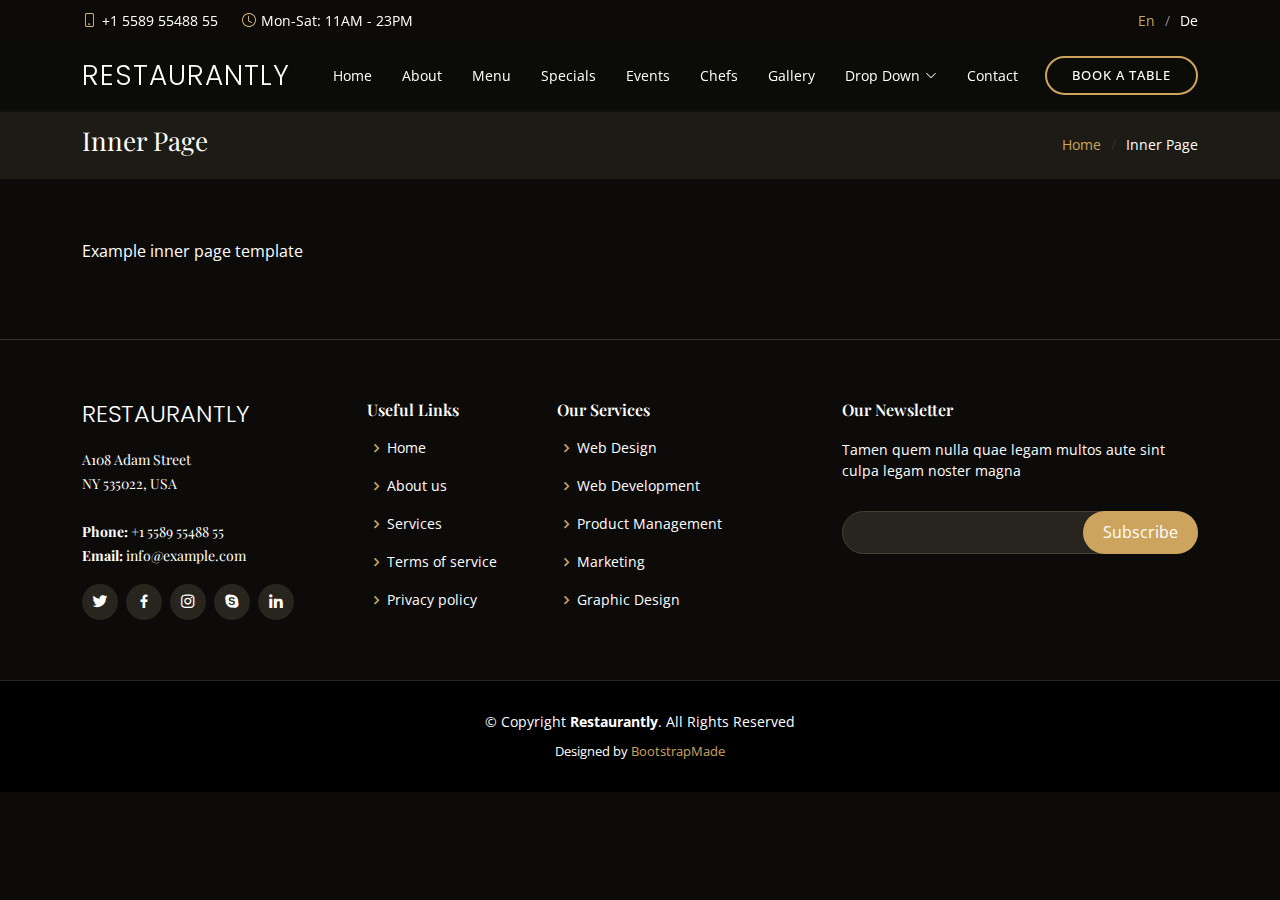
<file: inner-page.html>
<!DOCTYPE html>
<html lang="en">

<head>
  <meta charset="utf-8">
  <meta content="width=device-width, initial-scale=1.0" name="viewport">

  <title>Restaurantly Bootstrap Template - Inner Page</title>
  <meta content="" name="description">
  <meta content="" name="keywords">

  <!-- Favicons -->
  <link href="assets/img/favicon.png" rel="icon">
  <link href="assets/img/apple-touch-icon.png" rel="apple-touch-icon">

  <!-- Google Fonts -->
  <link href="https://fonts.googleapis.com/css?family=Open+Sans:300,300i,400,400i,600,600i,700,700i|Playfair+Display:ital,wght@0,400;0,500;0,600;0,700;1,400;1,500;1,600;1,700|Poppins:300,300i,400,400i,500,500i,600,600i,700,700i" rel="stylesheet">

  <!-- Vendor CSS Files -->
  <link href="assets/vendor/animate.css/animate.min.css" rel="stylesheet">
  <link href="assets/vendor/aos/aos.css" rel="stylesheet">
  <link href="assets/vendor/bootstrap/css/bootstrap.min.css" rel="stylesheet">
  <link href="assets/vendor/bootstrap-icons/bootstrap-icons.css" rel="stylesheet">
  <link href="assets/vendor/boxicons/css/boxicons.min.css" rel="stylesheet">
  <link href="assets/vendor/glightbox/css/glightbox.min.css" rel="stylesheet">
  <link href="assets/vendor/swiper/swiper-bundle.min.css" rel="stylesheet">

  <!-- Template Main CSS File -->
  <link href="assets/css/style.css" rel="stylesheet">

  <!-- =======================================================
  * Template Name: Restaurantly - v3.5.0
  * Template URL: https://bootstrapmade.com/restaurantly-restaurant-template/
  * Author: BootstrapMade.com
  * License: https://bootstrapmade.com/license/
  ======================================================== -->
</head>

<body>

  <!-- ======= Top Bar ======= -->
  <div id="topbar" class="d-flex align-items-center fixed-top">
    <div class="container d-flex justify-content-center justify-content-md-between">

      <div class="contact-info d-flex align-items-center">
        <i class="bi bi-phone d-flex align-items-center"><span>+1 5589 55488 55</span></i>
        <i class="bi bi-clock d-flex align-items-center ms-4"><span> Mon-Sat: 11AM - 23PM</span></i>
      </div>

      <div class="languages d-none d-md-flex align-items-center">
        <ul>
          <li>En</li>
          <li><a href="#">De</a></li>
        </ul>
      </div>
    </div>
  </div>

  <!-- ======= Header ======= -->
  <header id="header" class="fixed-top d-flex align-items-cente">
    <div class="container-fluid container-xl d-flex align-items-center justify-content-lg-between">

      <h1 class="logo me-auto me-lg-0"><a href="index.html">Restaurantly</a></h1>
      <!-- Uncomment below if you prefer to use an image logo -->
      <!-- <a href="index.html" class="logo me-auto me-lg-0"><img src="assets/img/logo.png" alt="" class="img-fluid"></a>-->

      <nav id="navbar" class="navbar order-last order-lg-0">
        <ul>
          <li><a class="nav-link scrollto " href="#hero">Home</a></li>
          <li><a class="nav-link scrollto" href="#about">About</a></li>
          <li><a class="nav-link scrollto" href="#menu">Menu</a></li>
          <li><a class="nav-link scrollto" href="#specials">Specials</a></li>
          <li><a class="nav-link scrollto" href="#events">Events</a></li>
          <li><a class="nav-link scrollto" href="#chefs">Chefs</a></li>
          <li><a class="nav-link scrollto" href="#gallery">Gallery</a></li>
          <li class="dropdown"><a href="#"><span>Drop Down</span> <i class="bi bi-chevron-down"></i></a>
            <ul>
              <li><a href="#">Drop Down 1</a></li>
              <li class="dropdown"><a href="#"><span>Deep Drop Down</span> <i class="bi bi-chevron-right"></i></a>
                <ul>
                  <li><a href="#">Deep Drop Down 1</a></li>
                  <li><a href="#">Deep Drop Down 2</a></li>
                  <li><a href="#">Deep Drop Down 3</a></li>
                  <li><a href="#">Deep Drop Down 4</a></li>
                  <li><a href="#">Deep Drop Down 5</a></li>
                </ul>
              </li>
              <li><a href="#">Drop Down 2</a></li>
              <li><a href="#">Drop Down 3</a></li>
              <li><a href="#">Drop Down 4</a></li>
            </ul>
          </li>
          <li><a class="nav-link scrollto" href="#contact">Contact</a></li>
        </ul>
        <i class="bi bi-list mobile-nav-toggle"></i>
      </nav><!-- .navbar -->
      <a href="#book-a-table" class="book-a-table-btn scrollto d-none d-lg-flex">Book a table</a>

    </div>
  </header><!-- End Header -->

  <main id="main">
    <section class="breadcrumbs">
      <div class="container">

        <div class="d-flex justify-content-between align-items-center">
          <h2>Inner Page</h2>
          <ol>
            <li><a href="index.html">Home</a></li>
            <li>Inner Page</li>
          </ol>
        </div>

      </div>
    </section>

    <section class="inner-page">
      <div class="container">
        <p>
          Example inner page template
        </p>
      </div>
    </section>

  </main><!-- End #main -->

  <!-- ======= Footer ======= -->
  <footer id="footer">
    <div class="footer-top">
      <div class="container">
        <div class="row">

          <div class="col-lg-3 col-md-6">
            <div class="footer-info">
              <h3>Restaurantly</h3>
              <p>
                A108 Adam Street <br>
                NY 535022, USA<br><br>
                <strong>Phone:</strong> +1 5589 55488 55<br>
                <strong>Email:</strong> info@example.com<br>
              </p>
              <div class="social-links mt-3">
                <a href="#" class="twitter"><i class="bx bxl-twitter"></i></a>
                <a href="#" class="facebook"><i class="bx bxl-facebook"></i></a>
                <a href="#" class="instagram"><i class="bx bxl-instagram"></i></a>
                <a href="#" class="google-plus"><i class="bx bxl-skype"></i></a>
                <a href="#" class="linkedin"><i class="bx bxl-linkedin"></i></a>
              </div>
            </div>
          </div>

          <div class="col-lg-2 col-md-6 footer-links">
            <h4>Useful Links</h4>
            <ul>
              <li><i class="bx bx-chevron-right"></i> <a href="#">Home</a></li>
              <li><i class="bx bx-chevron-right"></i> <a href="#">About us</a></li>
              <li><i class="bx bx-chevron-right"></i> <a href="#">Services</a></li>
              <li><i class="bx bx-chevron-right"></i> <a href="#">Terms of service</a></li>
              <li><i class="bx bx-chevron-right"></i> <a href="#">Privacy policy</a></li>
            </ul>
          </div>

          <div class="col-lg-3 col-md-6 footer-links">
            <h4>Our Services</h4>
            <ul>
              <li><i class="bx bx-chevron-right"></i> <a href="#">Web Design</a></li>
              <li><i class="bx bx-chevron-right"></i> <a href="#">Web Development</a></li>
              <li><i class="bx bx-chevron-right"></i> <a href="#">Product Management</a></li>
              <li><i class="bx bx-chevron-right"></i> <a href="#">Marketing</a></li>
              <li><i class="bx bx-chevron-right"></i> <a href="#">Graphic Design</a></li>
            </ul>
          </div>

          <div class="col-lg-4 col-md-6 footer-newsletter">
            <h4>Our Newsletter</h4>
            <p>Tamen quem nulla quae legam multos aute sint culpa legam noster magna</p>
            <form action="" method="post">
              <input type="email" name="email"><input type="submit" value="Subscribe">
            </form>

          </div>

        </div>
      </div>
    </div>

    <div class="container">
      <div class="copyright">
        &copy; Copyright <strong><span>Restaurantly</span></strong>. All Rights Reserved
      </div>
      <div class="credits">
        <!-- All the links in the footer should remain intact. -->
        <!-- You can delete the links only if you purchased the pro version. -->
        <!-- Licensing information: https://bootstrapmade.com/license/ -->
        <!-- Purchase the pro version with working PHP/AJAX contact form: https://bootstrapmade.com/restaurantly-restaurant-template/ -->
        Designed by <a href="https://bootstrapmade.com/">BootstrapMade</a>
      </div>
    </div>
  </footer><!-- End Footer -->

  <div id="preloader"></div>
  <a href="#" class="back-to-top d-flex align-items-center justify-content-center"><i class="bi bi-arrow-up-short"></i></a>

  <!-- Vendor JS Files -->
  <script src="assets/vendor/aos/aos.js"></script>
  <script src="assets/vendor/bootstrap/js/bootstrap.bundle.min.js"></script>
  <script src="assets/vendor/glightbox/js/glightbox.min.js"></script>
  <script src="assets/vendor/isotope-layout/isotope.pkgd.min.js"></script>
  <script src="assets/vendor/php-email-form/validate.js"></script>
  <script src="assets/vendor/swiper/swiper-bundle.min.js"></script>

  <!-- Template Main JS File -->
  <script src="assets/js/main.js"></script>

</body>

</html>
</file>
<file: assets/css/style.css>
/**
* Template Name: Restaurantly - v3.5.0
* Template URL: https://bootstrapmade.com/restaurantly-restaurant-template/
* Author: BootstrapMade.com
* License: https://bootstrapmade.com/license/
*/

/*--------------------------------------------------------------
# General
--------------------------------------------------------------*/
body {
  font-family: "Open Sans", sans-serif;
  background: #0c0b09;
  color: #fff;
}

a {
  color: #cda45e;
  text-decoration: none;
}

a:hover {
  color: #d9ba85;
  text-decoration: none;
}

h1, h2, h3, h4, h5, h6 {
  font-family: "Playfair Display", serif;
}

/*--------------------------------------------------------------
# Preloader
--------------------------------------------------------------*/
#preloader {
  position: fixed;
  top: 0;
  left: 0;
  right: 0;
  bottom: 0;
  z-index: 9999;
  overflow: hidden;
  background: #1a1814;
}

#preloader:before {
  content: "";
  position: fixed;
  top: calc(50% - 30px);
  left: calc(50% - 30px);
  border: 6px solid #1a1814;
  border-top-color: #cda45e;
  border-bottom-color: #cda45e;
  border-radius: 50%;
  width: 60px;
  height: 60px;
  -webkit-animation: animate-preloader 1s linear infinite;
  animation: animate-preloader 1s linear infinite;
}

@-webkit-keyframes animate-preloader {
  0% {
    transform: rotate(0deg);
  }
  100% {
    transform: rotate(360deg);
  }
}

@keyframes animate-preloader {
  0% {
    transform: rotate(0deg);
  }
  100% {
    transform: rotate(360deg);
  }
}
/*--------------------------------------------------------------
# Back to top button
--------------------------------------------------------------*/
.back-to-top {
  position: fixed;
  visibility: hidden;
  opacity: 0;
  right: 15px;
  bottom: 15px;
  z-index: 996;
  width: 44px;
  height: 44px;
  border-radius: 50px;
  transition: all 0.4s;
  border: 2px solid #cda45e;
}
.back-to-top i {
  font-size: 28px;
  color: #cda45e;
  line-height: 0;
}
.back-to-top:hover {
  background: #cda45e;
  color: #1a1814;
}
.back-to-top:hover i {
  color: #444444;
}
.back-to-top.active {
  visibility: visible;
  opacity: 1;
}

/*--------------------------------------------------------------
# Disable aos animation delay on mobile devices
--------------------------------------------------------------*/
@media screen and (max-width: 768px) {
  [data-aos-delay] {
    transition-delay: 0 !important;
  }
}
/*--------------------------------------------------------------
# Top Bar
--------------------------------------------------------------*/
#topbar {
  height: 40px;
  font-size: 14px;
  transition: all 0.5s;
  z-index: 996;
}
#topbar.topbar-scrolled {
  top: -40px;
}
#topbar .contact-info i {
  font-style: normal;
  color: #d9ba85;
}
#topbar .contact-info i span {
  padding-left: 5px;
  color: #fff;
}
#topbar .languages ul {
  display: flex;
  flex-wrap: wrap;
  list-style: none;
  padding: 0;
  margin: 0;
  color: #cda45e;
}
#topbar .languages ul a {
  color: white;
}
#topbar .languages ul li + li {
  padding-left: 10px;
}
#topbar .languages ul li + li::before {
  display: inline-block;
  padding-right: 10px;
  color: rgba(255, 255, 255, 0.5);
  content: "/";
}

/*--------------------------------------------------------------
# Header
--------------------------------------------------------------*/
#header {
  background: rgba(12, 11, 9, 0.6);
  border-bottom: 1px solid rgba(12, 11, 9, 0.6);
  transition: all 0.5s;
  z-index: 997;
  padding: 15px 0;
  top: 40px;
}
#header.header-scrolled {
  top: 0;
  background: rgba(0, 0, 0, 0.85);
  border-bottom: 1px solid #37332a;
}
#header .logo {
  font-size: 28px;
  margin: 0;
  padding: 0;
  line-height: 1;
  font-weight: 300;
  letter-spacing: 1px;
  text-transform: uppercase;
  font-family: "Poppins", sans-serif;
}
#header .logo a {
  color: #fff;
}
#header .logo img {
  max-height: 40px;
}

/*--------------------------------------------------------------
# Book a table button Menu
--------------------------------------------------------------*/
.book-a-table-btn {
  margin: 0 0 0 15px;
  border: 2px solid #cda45e;
  color: #fff;
  border-radius: 50px;
  padding: 8px 25px;
  text-transform: uppercase;
  font-size: 13px;
  font-weight: 500;
  letter-spacing: 1px;
  transition: 0.3s;
}
.book-a-table-btn:hover {
  background: #cda45e;
  color: #fff;
}
@media (max-width: 992px) {
  .book-a-table-btn {
    margin: 0 15px 0 0;
    padding: 8px 20px;
  }
}

/*--------------------------------------------------------------
# Navigation Menu
--------------------------------------------------------------*/
/**
* Desktop Navigation 
*/
.navbar {
  padding: 0;
}
.navbar ul {
  margin: 0;
  padding: 0;
  display: flex;
  list-style: none;
  align-items: center;
}
.navbar li {
  position: relative;
}
.navbar a, .navbar a:focus {
  display: flex;
  align-items: center;
  justify-content: space-between;
  padding: 10px 0 10px 30px;
  color: #fff;
  white-space: nowrap;
  transition: 0.3s;
  font-size: 14px;
}
.navbar a i, .navbar a:focus i {
  font-size: 12px;
  line-height: 0;
  margin-left: 5px;
}
.navbar a:hover, .navbar .active, .navbar .active:focus, .navbar li:hover > a {
  color: #d9ba85;
}
.navbar .dropdown ul {
  display: block;
  position: absolute;
  left: 14px;
  top: calc(100% + 30px);
  margin: 0;
  padding: 10px 0;
  z-index: 99;
  opacity: 0;
  visibility: hidden;
  background: #fff;
  box-shadow: 0px 0px 30px rgba(127, 137, 161, 0.25);
  transition: 0.3s;
  border-radius: 4px;
}
.navbar .dropdown ul li {
  min-width: 200px;
}
.navbar .dropdown ul a {
  padding: 10px 20px;
  color: #444444;
}
.navbar .dropdown ul a i {
  font-size: 12px;
}
.navbar .dropdown ul a:hover, .navbar .dropdown ul .active:hover, .navbar .dropdown ul li:hover > a {
  color: #cda45e;
}
.navbar .dropdown:hover > ul {
  opacity: 1;
  top: 100%;
  visibility: visible;
}
.navbar .dropdown .dropdown ul {
  top: 0;
  left: calc(100% - 30px);
  visibility: hidden;
}
.navbar .dropdown .dropdown:hover > ul {
  opacity: 1;
  top: 0;
  left: 100%;
  visibility: visible;
}
@media (max-width: 1366px) {
  .navbar .dropdown .dropdown ul {
    left: -90%;
  }
  .navbar .dropdown .dropdown:hover > ul {
    left: -100%;
  }
}

/**
* Mobile Navigation 
*/
.mobile-nav-toggle {
  color: #fff;
  font-size: 28px;
  cursor: pointer;
  display: none;
  line-height: 0;
  transition: 0.5s;
}

@media (max-width: 991px) {
  .mobile-nav-toggle {
    display: block;
  }

  .navbar ul {
    display: none;
  }
}
.navbar-mobile {
  position: fixed;
  overflow: hidden;
  top: 0;
  right: 0;
  left: 0;
  bottom: 0;
  background: rgba(0, 0, 0, 0.9);
  transition: 0.3s;
  z-index: 999;
}
.navbar-mobile .mobile-nav-toggle {
  position: absolute;
  top: 15px;
  right: 15px;
}
.navbar-mobile ul {
  display: block;
  position: absolute;
  top: 55px;
  right: 15px;
  bottom: 15px;
  left: 15px;
  padding: 10px 0;
  border-radius: 6px;
  background-color: #fff;
  overflow-y: auto;
  transition: 0.3s;
}
.navbar-mobile a, .navbar-mobile a:focus {
  padding: 10px 20px;
  font-size: 15px;
  color: #1a1814;
}
.navbar-mobile a:hover, .navbar-mobile .active, .navbar-mobile li:hover > a {
  color: #cda45e;
}
.navbar-mobile .getstarted, .navbar-mobile .getstarted:focus {
  margin: 15px;
}
.navbar-mobile .dropdown ul {
  position: static;
  display: none;
  margin: 10px 20px;
  padding: 10px 0;
  z-index: 99;
  opacity: 1;
  visibility: visible;
  background: #fff;
  box-shadow: 0px 0px 30px rgba(127, 137, 161, 0.25);
}
.navbar-mobile .dropdown ul li {
  min-width: 200px;
}
.navbar-mobile .dropdown ul a {
  padding: 10px 20px;
}
.navbar-mobile .dropdown ul a i {
  font-size: 12px;
}
.navbar-mobile .dropdown ul a:hover, .navbar-mobile .dropdown ul .active:hover, .navbar-mobile .dropdown ul li:hover > a {
  color: #cda45e;
}
.navbar-mobile .dropdown > .dropdown-active {
  display: block;
}

/*--------------------------------------------------------------
# Hero Section
--------------------------------------------------------------*/
#hero {
  width: 100%;
  height: 100vh;
  background: url("../images/4G1A6643.JPG") top center;
  background-size: cover;
  position: relative;
  padding: 0;
}
#hero:before {
  content: "";
  background: rgba(0, 0, 0, 0.5);
  position: absolute;
  bottom: 0;
  top: 0;
  left: 0;
  right: 0;
}
#hero .container {
  padding-top: 110px;
}
@media (max-width: 992px) {
  #hero .container {
    padding-top: 98px;
  }
}
#hero h1 {
  margin: 0;
  font-size: 48px;
  font-weight: 700;
  line-height: 56px;
  color: #fff;
  font-family: "Poppins", sans-serif;
}
#hero h1 span {
  color: #cda45e;
}
#hero h2 {
  color: #eee;
  margin-bottom: 10px 0 0 0;
  font-size: 22px;
}
#hero .btns {
  margin-top: 30px;
}
#hero .btn-menu, #hero .btn-book {
  font-weight: 600;
  font-size: 13px;
  letter-spacing: 0.5px;
  text-transform: uppercase;
  display: inline-block;
  padding: 12px 30px;
  border-radius: 50px;
  transition: 0.3s;
  line-height: 1;
  color: white;
  border: 2px solid #cda45e;
}
#hero .btn-menu:hover, #hero .btn-book:hover {
  background: #cda45e;
  color: #fff;
}
#hero .btn-book {
  margin-left: 15px;
}
#hero .play-btn {
  width: 94px;
  height: 94px;
  background: radial-gradient(#cda45e 50%, rgba(205, 164, 94, 0.4) 52%);
  border-radius: 50%;
  display: block;
  position: relative;
  overflow: hidden;
}
#hero .play-btn::after {
  content: "";
  position: absolute;
  left: 50%;
  top: 50%;
  transform: translateX(-40%) translateY(-50%);
  width: 0;
  height: 0;
  border-top: 10px solid transparent;
  border-bottom: 10px solid transparent;
  border-left: 15px solid #fff;
  z-index: 100;
  transition: all 400ms cubic-bezier(0.55, 0.055, 0.675, 0.19);
}
#hero .play-btn::before {
  content: "";
  position: absolute;
  width: 120px;
  height: 120px;
  -webkit-animation-delay: 0s;
  animation-delay: 0s;
  -webkit-animation: pulsate-btn 2s;
  animation: pulsate-btn 2s;
  -webkit-animation-direction: forwards;
  animation-direction: forwards;
  -webkit-animation-iteration-count: infinite;
  animation-iteration-count: infinite;
  -webkit-animation-timing-function: steps;
  animation-timing-function: steps;
  opacity: 1;
  border-radius: 50%;
  border: 5px solid rgba(205, 164, 94, 0.7);
  top: -15%;
  left: -15%;
  background: rgba(198, 16, 0, 0);
}
#hero .play-btn:hover::after {
  border-left: 15px solid #cda45e;
  transform: scale(20);
}
#hero .play-btn:hover::before {
  content: "";
  position: absolute;
  left: 50%;
  top: 50%;
  transform: translateX(-40%) translateY(-50%);
  width: 0;
  height: 0;
  border: none;
  border-top: 10px solid transparent;
  border-bottom: 10px solid transparent;
  border-left: 15px solid #fff;
  z-index: 200;
  -webkit-animation: none;
  animation: none;
  border-radius: 0;
}
@media (min-width: 1024px) {
  #hero {
    background-attachment: fixed;
  }
}
@media (max-width: 992px) {
  #hero .play-btn {
    margin-top: 30px;
  }
}
@media (max-height: 500px) {
  #hero {
    height: auto;
  }
  #hero .container {
    padding-top: 130px;
    padding-bottom: 60px;
  }
}
@media (max-width: 768px) {
  #hero h1 {
    font-size: 28px;
    line-height: 36px;
  }
  #hero h2 {
    font-size: 18px;
    line-height: 24px;
  }
}

@-webkit-keyframes pulsate-btn {
  0% {
    transform: scale(0.6, 0.6);
    opacity: 1;
  }
  100% {
    transform: scale(1, 1);
    opacity: 0;
  }
}

@keyframes pulsate-btn {
  0% {
    transform: scale(0.6, 0.6);
    opacity: 1;
  }
  100% {
    transform: scale(1, 1);
    opacity: 0;
  }
}
/*--------------------------------------------------------------
# Sections General
--------------------------------------------------------------*/
section {
  padding: 60px 0;
  overflow: hidden;
}

.section-bg {
  background-color: #1a1814;
}

.section-title {
  padding-bottom: 40px;
}
.section-title h2 {
  font-size: 14px;
  font-weight: 500;
  padding: 0;
  line-height: 1px;
  margin: 0 0 5px 0;
  letter-spacing: 2px;
  text-transform: uppercase;
  color: #aaaaaa;
  font-family: "Poppins", sans-serif;
}
.section-title h2::after {
  content: "";
  width: 120px;
  height: 1px;
  display: inline-block;
  background: rgba(255, 255, 255, 0.2);
  margin: 4px 10px;
}
.section-title p {
  margin: 0;
  margin: 0;
  font-size: 36px;
  font-weight: 700;
  font-family: "Playfair Display", serif;
  color: #cda45e;
}

/*--------------------------------------------------------------
# About
--------------------------------------------------------------*/
.breadcrumbs {
  padding: 15px 0;
  background: #1d1b16;
  margin-top: 110px;
}
@media (max-width: 992px) {
  .breadcrumbs {
    margin-top: 98px;
  }
}
.breadcrumbs h2 {
  font-size: 26px;
  font-weight: 300;
}
.breadcrumbs ol {
  display: flex;
  flex-wrap: wrap;
  list-style: none;
  padding: 0;
  margin: 0;
  font-size: 14px;
}
.breadcrumbs ol li + li {
  padding-left: 10px;
}
.breadcrumbs ol li + li::before {
  display: inline-block;
  padding-right: 10px;
  color: #37332a;
  content: "/";
}
@media (max-width: 768px) {
  .breadcrumbs .d-flex {
    display: block !important;
  }
  .breadcrumbs ol {
    display: block;
  }
  .breadcrumbs ol li {
    display: inline-block;
  }
}

/*--------------------------------------------------------------
# About
--------------------------------------------------------------*/
.about {
  background: url("../img/about-bg.jpg") center center;
  background-size: cover;
  position: relative;
  padding: 80px 0;
}
.about:before {
  content: "";
  background: rgba(0, 0, 0, 0.8);
  position: absolute;
  bottom: 0;
  top: 0;
  left: 0;
  right: 0;
}
.about .about-img {
  position: relative;
  transition: 0.5s;
}
.about .about-img img {
  max-width: 100%;
  border: 4px solid rgba(255, 255, 255, 0.2);
  position: relative;
}
.about .about-img::before {
  position: absolute;
  left: 20px;
  top: 20px;
  width: 60px;
  height: 60px;
  z-index: 1;
  content: "";
  border-left: 5px solid #cda45e;
  border-top: 5px solid #cda45e;
  transition: 0.5s;
}
.about .about-img::after {
  position: absolute;
  right: 20px;
  bottom: 20px;
  width: 60px;
  height: 60px;
  z-index: 2;
  content: "";
  border-right: 5px solid #cda45e;
  border-bottom: 5px solid #cda45e;
  transition: 0.5s;
}
.about .about-img:hover {
  transform: scale(1.03);
}
.about .about-img:hover::before {
  left: 10px;
  top: 10px;
}
.about .about-img:hover::after {
  right: 10px;
  bottom: 10px;
}
.about .content h3 {
  font-weight: 600;
  font-size: 26px;
}
.about .content ul {
  list-style: none;
  padding: 0;
}
.about .content ul li {
  padding-bottom: 10px;
}
.about .content ul i {
  font-size: 20px;
  padding-right: 4px;
  color: #cda45e;
}
.about .content p:last-child {
  margin-bottom: 0;
}
@media (min-width: 1024px) {
  .about {
    background-attachment: fixed;
  }
}

/*--------------------------------------------------------------
# Why Us
--------------------------------------------------------------*/
.why-us .box {
  padding: 50px 30px;
  box-shadow: 0px 2px 15px rgba(0, 0, 0, 0.1);
  transition: all ease-in-out 0.3s;
  background: #1a1814;
}
.why-us .box span {
  display: block;
  font-size: 28px;
  font-weight: 700;
  color: #cda45e;
}
.why-us .box h4 {
  font-size: 24px;
  font-weight: 600;
  padding: 0;
  margin: 20px 0;
  color: rgba(255, 255, 255, 0.8);
}
.why-us .box p {
  color: #aaaaaa;
  font-size: 15px;
  margin: 0;
  padding: 0;
}
.why-us .box:hover {
  background: #cda45e;
  padding: 30px 30px 70px 30px;
  box-shadow: 10px 15px 30px rgba(0, 0, 0, 0.18);
}
.why-us .box:hover span, .why-us .box:hover h4, .why-us .box:hover p {
  color: #fff;
}

/*--------------------------------------------------------------
# Menu Section
--------------------------------------------------------------*/
.menu #menu-flters {
  padding: 0;
  margin: 0 auto 0 auto;
  list-style: none;
  text-align: center;
  border-radius: 50px;
}
.menu #menu-flters li {
  cursor: pointer;
  display: inline-block;
  padding: 8px 12px 10px 12px;
  font-size: 16px;
  font-weight: 500;
  line-height: 1;
  color: #fff;
  margin-bottom: 10px;
  transition: all ease-in-out 0.3s;
  border-radius: 50px;
  font-family: "Playfair Display", serif;
}
.menu #menu-flters li:hover, .menu #menu-flters li.filter-active {
  color: #cda45e;
}
.menu #menu-flters li:last-child {
  margin-right: 0;
}
.menu .menu-item {
  margin-top: 50px;
}
.menu .menu-img {
  width: 70px;
  border-radius: 50%;
  float: left;
  border: 5px solid rgba(255, 255, 255, 0.2);
}
.menu .menu-content {
  margin-left: 85px;
  overflow: hidden;
  display: flex;
  justify-content: space-between;
  position: relative;
}
.menu .menu-content::after {
  content: "......................................................................" "...................................................................." "....................................................................";
  position: absolute;
  left: 20px;
  right: 0;
  top: -4px;
  z-index: 1;
  color: #bab3a6;
  font-family: Arial, "Helvetica Neue", Helvetica, sans-serif;
}
.menu .menu-content a {
  padding-right: 10px;
  background: #1a1814;
  position: relative;
  z-index: 3;
  font-weight: 700;
  color: white;
  transition: 0.3s;
}
.menu .menu-content a:hover {
  color: #cda45e;
}
.menu .menu-content span {
  background: #1a1814;
  position: relative;
  z-index: 3;
  padding: 0 10px;
  font-weight: 600;
  color: #cda45e;
}
.menu .menu-ingredients {
  margin-left: 85px;
  font-style: italic;
  font-size: 14px;
  font-family: "Poppins", sans-serif;
  color: rgba(255, 255, 255, 0.5);
}

/*--------------------------------------------------------------
# Specials
--------------------------------------------------------------*/
.specials {
  overflow: hidden;
}
.specials .nav-tabs {
  border: 0;
}
.specials .nav-link {
  border: 0;
  padding: 12px 15px;
  transition: 0.3s;
  color: #fff;
  border-radius: 0;
  border-right: 2px solid #cda45e;
  font-weight: 600;
  font-size: 15px;
}
.specials .nav-link:hover {
  color: #cda45e;
}
.specials .nav-link.active {
  color: #1a1814;
  background: #cda45e;
  border-color: #cda45e;
}
.specials .nav-link:hover {
  border-color: #cda45e;
}
.specials .tab-pane.active {
  -webkit-animation: fadeIn 0.5s ease-out;
  animation: fadeIn 0.5s ease-out;
}
.specials .details h3 {
  font-size: 26px;
  font-weight: 600;
  margin-bottom: 20px;
  color: #fff;
}
.specials .details p {
  color: #aaaaaa;
}
.specials .details p:last-child {
  margin-bottom: 0;
}
@media (max-width: 992px) {
  .specials .nav-link {
    border: 0;
    padding: 15px;
  }
}

/*--------------------------------------------------------------
# Events
--------------------------------------------------------------*/
.events {
  background: url(../img/events-bg.jpg) center center no-repeat;
  background-size: cover;
  position: relative;
}
.events::before {
  content: "";
  background-color: rgba(0, 0, 0, 0.8);
  position: absolute;
  top: 0;
  right: 0;
  left: 0;
  bottom: 0;
}
.events .section-title h2 {
  color: #fff;
}
.events .container {
  position: relative;
}
@media (min-width: 1024px) {
  .events {
    background-attachment: fixed;
  }
}
.events .events-carousel {
  background: rgba(255, 255, 255, 0.08);
  padding: 30px;
}
.events .event-item {
  color: #fff;
}
.events .event-item h3 {
  font-weight: 600;
  font-size: 26px;
  color: #cda45e;
}
.events .event-item .price {
  font-size: 26px;
  font-family: "Open Sans", sans-serif;
  font-weight: 700;
  margin-bottom: 15px;
}
.events .event-item .price span {
  border-bottom: 2px solid #cda45e;
}
.events .event-item ul {
  list-style: none;
  padding: 0;
}
.events .event-item ul li {
  padding-bottom: 10px;
}
.events .event-item ul i {
  font-size: 20px;
  padding-right: 4px;
  color: #cda45e;
}
.events .event-item p:last-child {
  margin-bottom: 0;
}
.events .swiper-pagination {
  margin-top: 30px;
  position: relative;
}
.events .swiper-pagination .swiper-pagination-bullet {
  width: 12px;
  height: 12px;
  background-color: rgba(255, 255, 255, 0.4);
  opacity: 1;
}
.events .swiper-pagination .swiper-pagination-bullet-active {
  background-color: #cda45e;
}

/*--------------------------------------------------------------
# Book A Table
--------------------------------------------------------------*/
.book-a-table .php-email-form {
  width: 100%;
}
.book-a-table .php-email-form .form-group {
  padding-bottom: 8px;
}
.book-a-table .php-email-form .validate {
  display: none;
  color: red;
  margin: 0 0 15px 0;
  font-weight: 400;
  font-size: 13px;
}
.book-a-table .php-email-form .error-message {
  display: none;
  color: #fff;
  background: #ed3c0d;
  text-align: left;
  padding: 15px;
  font-weight: 600;
}
.book-a-table .php-email-form .error-message br + br {
  margin-top: 25px;
}
.book-a-table .php-email-form .sent-message {
  display: none;
  color: #fff;
  background: #18d26e;
  text-align: center;
  padding: 15px;
  font-weight: 600;
}
.book-a-table .php-email-form .loading {
  display: none;
  text-align: center;
  padding: 15px;
}
.book-a-table .php-email-form .loading:before {
  content: "";
  display: inline-block;
  border-radius: 50%;
  width: 24px;
  height: 24px;
  margin: 0 10px -6px 0;
  border: 3px solid #cda45e;
  border-top-color: #1a1814;
  -webkit-animation: animate-loading 1s linear infinite;
  animation: animate-loading 1s linear infinite;
}
.book-a-table .php-email-form input, .book-a-table .php-email-form textarea {
  border-radius: 0;
  box-shadow: none;
  font-size: 14px;
  background: #0c0b09;
  border-color: #625b4b;
  color: white;
}
.book-a-table .php-email-form input::-webkit-input-placeholder, .book-a-table .php-email-form textarea::-webkit-input-placeholder {
  color: #a49b89;
}
.book-a-table .php-email-form input::-moz-placeholder, .book-a-table .php-email-form textarea::-moz-placeholder {
  color: #a49b89;
}
.book-a-table .php-email-form input::placeholder, .book-a-table .php-email-form textarea::placeholder {
  color: #a49b89;
}
.book-a-table .php-email-form input:focus, .book-a-table .php-email-form textarea:focus {
  border-color: #cda45e;
}
.book-a-table .php-email-form input {
  height: 44px;
}
.book-a-table .php-email-form textarea {
  padding: 10px 12px;
}
.book-a-table .php-email-form button[type=submit] {
  background: #cda45e;
  border: 0;
  padding: 10px 35px;
  color: #fff;
  transition: 0.4s;
  border-radius: 50px;
}
.book-a-table .php-email-form button[type=submit]:hover {
  background: #d3af71;
}

/*--------------------------------------------------------------
# Testimonials
--------------------------------------------------------------*/
.testimonials .testimonials-carousel, .testimonials .testimonials-slider {
  overflow: hidden;
}
.testimonials .testimonial-item {
  box-sizing: content-box;
  min-height: 320px;
}
.testimonials .testimonial-item .testimonial-img {
  width: 90px;
  border-radius: 50%;
  margin: -40px 0 0 40px;
  position: relative;
  z-index: 2;
  border: 6px solid rgba(255, 255, 255, 0.2);
}
.testimonials .testimonial-item h3 {
  font-size: 18px;
  font-weight: bold;
  margin: 10px 0 5px 45px;
  color: white;
}
.testimonials .testimonial-item h4 {
  font-size: 14px;
  color: rgba(255, 255, 255, 0.6);
  margin: 0 0 0 45px;
}
.testimonials .testimonial-item .quote-icon-left, .testimonials .testimonial-item .quote-icon-right {
  color: #d3af71;
  font-size: 26px;
}
.testimonials .testimonial-item .quote-icon-left {
  display: inline-block;
  left: -5px;
  position: relative;
}
.testimonials .testimonial-item .quote-icon-right {
  display: inline-block;
  right: -5px;
  position: relative;
  top: 10px;
}
.testimonials .testimonial-item p {
  font-style: italic;
  margin: 0 15px 0 15px;
  padding: 20px 20px 60px 20px;
  background: #26231d;
  position: relative;
  border-radius: 6px;
  position: relative;
  z-index: 1;
}
.testimonials .swiper-pagination {
  margin-top: 30px;
  position: relative;
}
.testimonials .swiper-pagination .swiper-pagination-bullet {
  width: 12px;
  height: 12px;
  background-color: rgba(255, 255, 255, 0.4);
  opacity: 1;
}
.testimonials .swiper-pagination .swiper-pagination-bullet-active {
  background-color: #cda45e;
}

/*--------------------------------------------------------------
# Gallery
--------------------------------------------------------------*/
.gallery .gallery-item {
  overflow: hidden;
  border-right: 3px solid #454035;
  border-bottom: 3px solid #454035;
}
.gallery .gallery-item img {
  transition: all ease-in-out 0.4s;
}
.gallery .gallery-item:hover img {
  transform: scale(1.1);
}

/*--------------------------------------------------------------
# Chefs
--------------------------------------------------------------*/
.chefs .member {
  text-align: center;
  margin-bottom: 20px;
  background: #343a40;
  position: relative;
  overflow: hidden;
}
.chefs .member .member-info {
  opacity: 0;
  position: absolute;
  bottom: 0;
  top: 0;
  left: 0;
  right: 0;
  transition: 0.2s;
}
.chefs .member .member-info-content {
  position: absolute;
  left: 0;
  right: 0;
  bottom: 10px;
  transition: bottom 0.4s;
}
.chefs .member .member-info-content h4 {
  font-weight: 700;
  margin-bottom: 2px;
  font-size: 18px;
  color: #fff;
}
.chefs .member .member-info-content span {
  font-style: italic;
  display: block;
  font-size: 13px;
  color: #fff;
}
.chefs .member .social {
  position: absolute;
  left: 0;
  bottom: -38px;
  right: 0;
  height: 48px;
  transition: bottom ease-in-out 0.4s;
  text-align: center;
}
.chefs .member .social a {
  transition: color 0.3s;
  color: #fff;
  margin: 0 10px;
  display: inline-block;
}
.chefs .member .social a:hover {
  color: #cda45e;
}
.chefs .member .social i {
  font-size: 18px;
  margin: 0 2px;
}
.chefs .member:hover .member-info {
  background: linear-gradient(0deg, rgba(0, 0, 0, 0.9) 0%, rgba(0, 0, 0, 0.8) 20%, rgba(0, 212, 255, 0) 100%);
  opacity: 1;
  transition: 0.4s;
}
.chefs .member:hover .member-info-content {
  bottom: 60px;
  transition: bottom 0.4s;
}
.chefs .member:hover .social {
  bottom: 0;
  transition: bottom ease-in-out 0.4s;
}

/*--------------------------------------------------------------
# Contact
--------------------------------------------------------------*/
.contact .info {
  width: 100%;
}
.contact .info i {
  font-size: 20px;
  float: left;
  width: 44px;
  height: 44px;
  background: #cda45e;
  display: flex;
  justify-content: center;
  align-items: center;
  border-radius: 50px;
  transition: all 0.3s ease-in-out;
}
.contact .info h4 {
  padding: 0 0 0 60px;
  font-size: 18px;
  font-weight: 500;
  margin-bottom: 5px;
  font-family: "Poppins", sans-serif;
}
.contact .info p {
  padding: 0 0 0 60px;
  margin-bottom: 0;
  font-size: 14px;
  color: #bab3a6;
}
.contact .info .open-hours, .contact .info .email, .contact .info .phone {
  margin-top: 40px;
}
.contact .php-email-form {
  width: 100%;
}
.contact .php-email-form .form-group {
  padding-bottom: 8px;
}
.contact .php-email-form .validate {
  display: none;
  color: red;
  margin: 0 0 15px 0;
  font-weight: 400;
  font-size: 13px;
}
.contact .php-email-form .error-message {
  display: none;
  color: #fff;
  background: #ed3c0d;
  text-align: center;
  padding: 15px;
  font-weight: 600;
}
.contact .php-email-form .sent-message {
  display: none;
  color: #fff;
  background: #18d26e;
  text-align: center;
  padding: 15px;
  font-weight: 600;
}
.contact .php-email-form .loading {
  display: none;
  text-align: center;
  padding: 15px;
}
.contact .php-email-form .loading:before {
  content: "";
  display: inline-block;
  border-radius: 50%;
  width: 24px;
  height: 24px;
  margin: 0 10px -6px 0;
  border: 3px solid #cda45e;
  border-top-color: #1a1814;
  -webkit-animation: animate-loading 1s linear infinite;
  animation: animate-loading 1s linear infinite;
}
.contact .php-email-form input, .contact .php-email-form textarea {
  border-radius: 0;
  box-shadow: none;
  font-size: 14px;
  background: #0c0b09;
  border-color: #625b4b;
  color: white;
}
.contact .php-email-form input::-webkit-input-placeholder, .contact .php-email-form textarea::-webkit-input-placeholder {
  color: #a49b89;
}
.contact .php-email-form input::-moz-placeholder, .contact .php-email-form textarea::-moz-placeholder {
  color: #a49b89;
}
.contact .php-email-form input::placeholder, .contact .php-email-form textarea::placeholder {
  color: #a49b89;
}
.contact .php-email-form input:focus, .contact .php-email-form textarea:focus {
  border-color: #cda45e;
}
.contact .php-email-form input {
  height: 44px;
}
.contact .php-email-form textarea {
  padding: 10px 12px;
}
.contact .php-email-form button[type=submit] {
  background: #cda45e;
  border: 0;
  padding: 10px 35px;
  color: #fff;
  transition: 0.4s;
  border-radius: 50px;
}
.contact .php-email-form button[type=submit]:hover {
  background: #d3af71;
}
@-webkit-keyframes animate-loading {
  0% {
    transform: rotate(0deg);
  }
  100% {
    transform: rotate(360deg);
  }
}
@keyframes animate-loading {
  0% {
    transform: rotate(0deg);
  }
  100% {
    transform: rotate(360deg);
  }
}

/*--------------------------------------------------------------
# Footer
--------------------------------------------------------------*/
#footer {
  background: black;
  padding: 0 0 30px 0;
  color: #fff;
  font-size: 14px;
}
#footer .footer-top {
  background: #0c0b09;
  border-top: 1px solid #37332a;
  border-bottom: 1px solid #28251f;
  padding: 60px 0 30px 0;
}
#footer .footer-top .footer-info {
  margin-bottom: 30px;
}
#footer .footer-top .footer-info h3 {
  font-size: 24px;
  margin: 0 0 20px 0;
  padding: 2px 0 2px 0;
  line-height: 1;
  font-weight: 300;
  text-transform: uppercase;
  font-family: "Poppins", sans-serif;
}
#footer .footer-top .footer-info p {
  font-size: 14px;
  line-height: 24px;
  margin-bottom: 0;
  font-family: "Playfair Display", serif;
  color: #fff;
}
#footer .footer-top .social-links a {
  font-size: 18px;
  display: inline-block;
  background: #28251f;
  color: #fff;
  line-height: 1;
  padding: 8px 0;
  margin-right: 4px;
  border-radius: 50%;
  text-align: center;
  width: 36px;
  height: 36px;
  transition: 0.3s;
}
#footer .footer-top .social-links a:hover {
  background: #cda45e;
  color: #fff;
  text-decoration: none;
}
#footer .footer-top h4 {
  font-size: 16px;
  font-weight: 600;
  color: #fff;
  position: relative;
  padding-bottom: 12px;
}
#footer .footer-top .footer-links {
  margin-bottom: 30px;
}
#footer .footer-top .footer-links ul {
  list-style: none;
  padding: 0;
  margin: 0;
}
#footer .footer-top .footer-links ul i {
  padding-right: 2px;
  color: #cda45e;
  font-size: 18px;
  line-height: 1;
}
#footer .footer-top .footer-links ul li {
  padding: 10px 0;
  display: flex;
  align-items: center;
}
#footer .footer-top .footer-links ul li:first-child {
  padding-top: 0;
}
#footer .footer-top .footer-links ul a {
  color: #fff;
  transition: 0.3s;
  display: inline-block;
  line-height: 1;
}
#footer .footer-top .footer-links ul a:hover {
  color: #cda45e;
}
#footer .footer-top .footer-newsletter form {
  margin-top: 30px;
  background: #28251f;
  padding: 6px 10px;
  position: relative;
  border-radius: 50px;
  border: 1px solid #454035;
}
#footer .footer-top .footer-newsletter form input[type=email] {
  border: 0;
  padding: 4px;
  width: calc(100% - 110px);
  background: #28251f;
  color: white;
}
#footer .footer-top .footer-newsletter form input[type=submit] {
  position: absolute;
  top: -1px;
  right: -1px;
  bottom: -1px;
  border: 0;
  background: none;
  font-size: 16px;
  padding: 0 20px 2px 20px;
  background: #cda45e;
  color: #fff;
  transition: 0.3s;
  border-radius: 50px;
}
#footer .footer-top .footer-newsletter form input[type=submit]:hover {
  background: #d3af71;
}
#footer .copyright {
  text-align: center;
  padding-top: 30px;
}
#footer .credits {
  padding-top: 10px;
  text-align: center;
  font-size: 13px;
  color: #fff;
}
</file>
